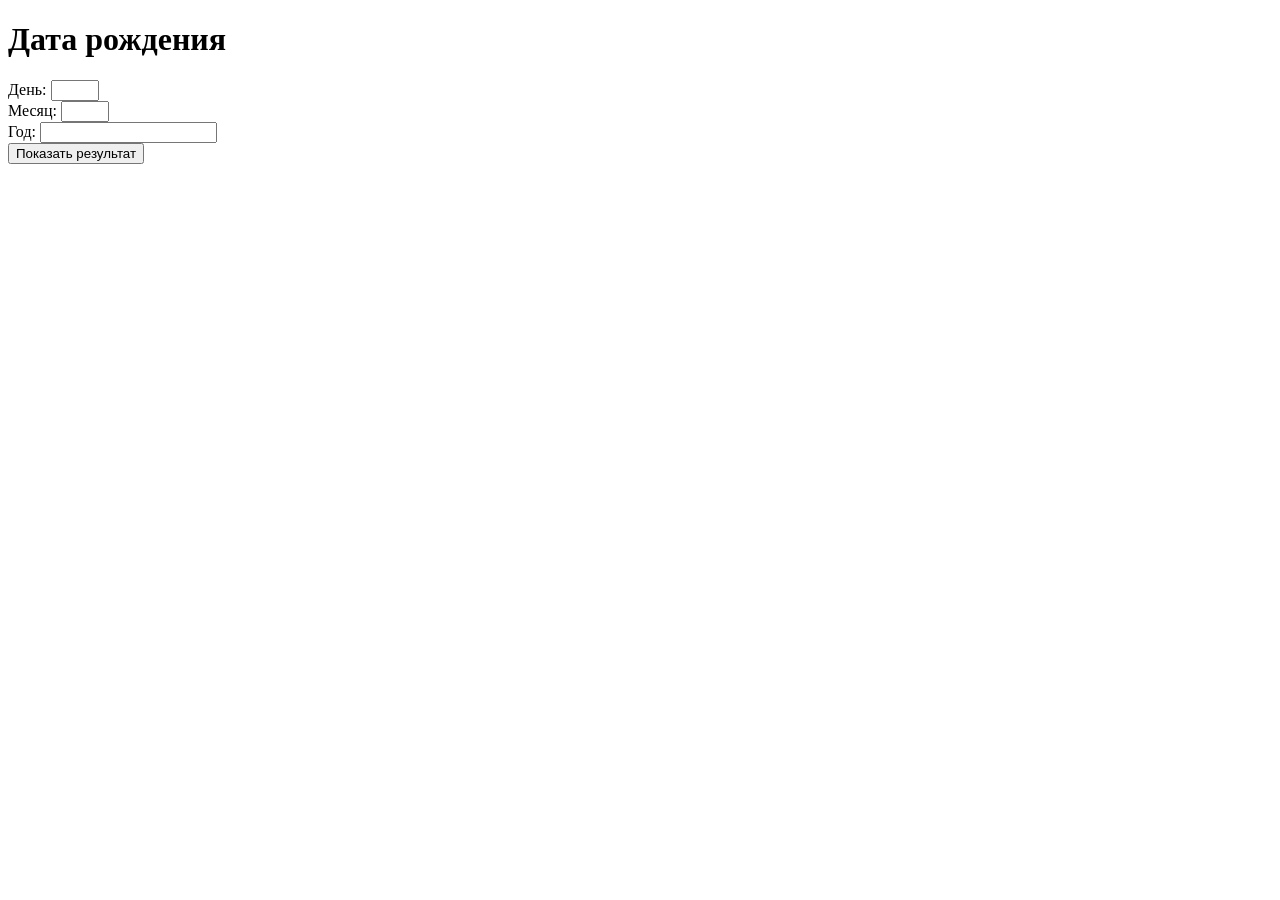
<file: keys-2/index.html>
<!DOCTYPE html>
<html lang="ru">
<head>
  <meta charset="UTF-8">
  <meta name="viewport" content="width=device-width, initial-scale=1.0">
  <title>Дата рождения</title>
</head>
<body>
  <h1>Дата рождения</h1>

  <label>
    День:
    <input id="day" type="number" min="1" max="31">
  </label>
  <br>

  <label>
    Месяц:
    <input id="month" type="number" min="1" max="12">
  </label>
  <br>

  <label>
    Год:
    <input id="year" type="number" min="1">
  </label>
  <br>

  <button id="button">Показать результат</button>

  <p id="result"></p>
  <pre id="stars"></pre>

  <script src="script.js"></script>
</body>
</html>
</file>
